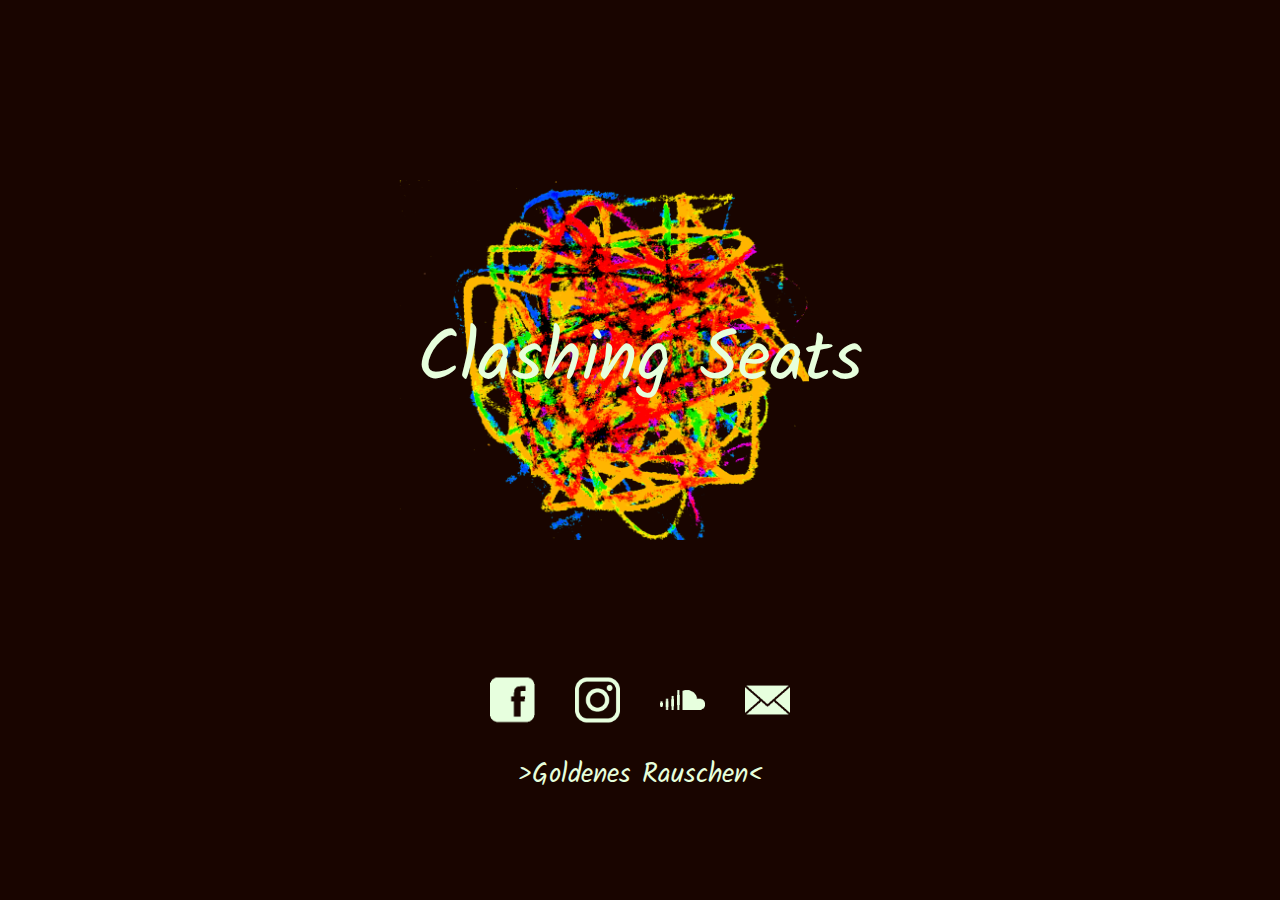
<file: index.html>
<!DOCTYPE html>


<html>
  <head>
      <meta charset="utf-8">
      <link rel="stylesheet" href="stylesheet.css" type="text/css"/>
      <link href="https://fonts.googleapis.com/css?family=Montserrat" rel="stylesheet">
      <link href="https://fonts.googleapis.com/css?family=Gochi+Hand|Kalam" rel="stylesheet">
      <link href="https://fonts.googleapis.com/css?family=Major+Mono+Display" rel="stylesheet">
      <link rel="icon" href="images/Icon02.png" type="image/png" >
      <title>Let us clash some seats</title>
  </head>
  <body>
    <div>
      <img src="images/CS_Logo02.png" id="logo" />
    </div>
    <div>
      <p id="CSHeading"> Clashing Seats </p>
    </div>

      <div>
        <table>
          <tr id="linkbar">
            <th>
              <a href="https://www.facebook.com/clashingseats/" >
                <img src="images/FBLogo.png" class="links">
              </a>
            </th>
            <th>
              <a href="https://www.instagram.com/clashingseats/">
                <img src="images/InstaLogo.png" class="links">
              </a>
            </th>
            <th>
              <a href="https://soundcloud.com/clashingseats/">
                <img src="images/soundcloudColored.png" class="links">
              </a>
            </th>
            <th>
              <a href="mailto:info@clashingseats.cc">
                <img src="images/EnvolopLogo.png" class="links">
              </a>
            </th>
          </tr>
        </table>

    </div>
    <div>
     
      <table>
        <tr id="otherProj">
          <td>
            <a href="goldenesRauschen/index.html" >
              >Goldenes Rauschen<
            </a>
          </td>

      </table>
   
  </body>
</html>
</file>
<file: stylesheet.css>
body {
  background-color: rgba(25, 5, 0, 1);
}

p {
    color:rgba(230, 255, 220, 1);
}

#logo {
    position: absolute;
    top: 40%;
    left: 50%;
    margin-right: -50%;
    transform: translate(-50%, -50%);
    height: 40vh;
}

#CSHeading {
  position: absolute;
  color:rgba(230, 255, 220, 1);
  font-size: 8vh;
  margin: 0;
  top: 40%;
  left: 50%;
  margin-right: -50%;
  transform: translate(-50%, -50%);
  font-family: 'Kalam', cursive;
}

#linkbar{
  position: absolute;
  left: 50%;
  top: 78%;
  margin: 0;
  transform: translate(-50%, -50%);
}
#otherProj {
  position: absolute;
  left: 50%;
  top: 86%;
  margin: 0;
  transform: translate(-50%, -50%);
  font-size: 3vh;
  font-family: 'Kalam', cursive;
}

a {
    text-decoration: none;

}
a:link, a:visited, a:hover, a:active {
  color: rgba(230, 255, 220, 1);
}

.links{
  position: relative;
  padding: 2vh;
  height: 5vh;
}




@font-face {
font-family: "knewave";
src: url("fonts/knewave-master/knewave.ttf");
}
</file>
